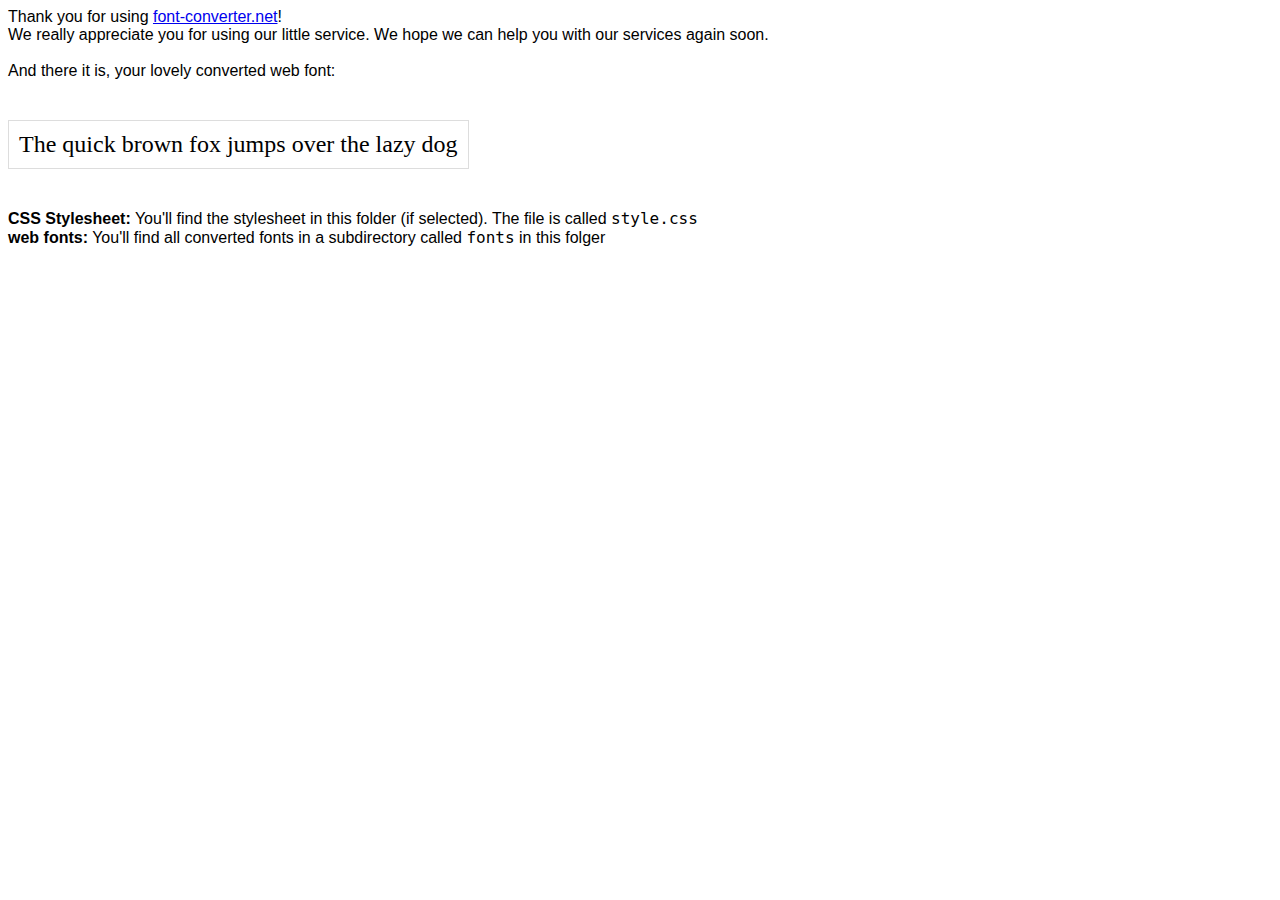
<file: ShorifBongobondhuUNICODE/index.html>
<html>
    <head>
        <title>You converted a font!</title>
        
        <link rel="stylesheet" href="style.css" type="text/css" media="all" />
        
        <style>
            .thankyou, .notes {
                font-family: "Helvetica Neue", Helvetica, Arial, sans-serif;
                font-size: 16px;
            }

            .sample {
                font-family: 'ShorifBongobondhuUNICODE';
                font-size: 24px;
                border: 1px solid #ddd;
                display: inline-block;
                padding: 10px;
            }
        </style>
    </head>
    <body>
        <p class="thankyou">
            Thank you for using <a href="http://www.font-converter.net">font-converter.net</a>!<br />
            We really appreciate you for using our little service. We hope we can help you with our services again soon.
            <br /><br />
            And there it is, your lovely converted web font:
        </p>

        <p class="sample">
            The quick brown fox jumps over the lazy dog
        </p>

        <p class="notes">
            <b>CSS Stylesheet:</b> You'll find the stylesheet in this folder (if selected). The file is called <code>style.css</code><br />
            <b>web fonts:</b> You'll find all converted fonts in a subdirectory called <code>fonts</code> in this folger<br />
        </p>
    </body>
</html>
</file>
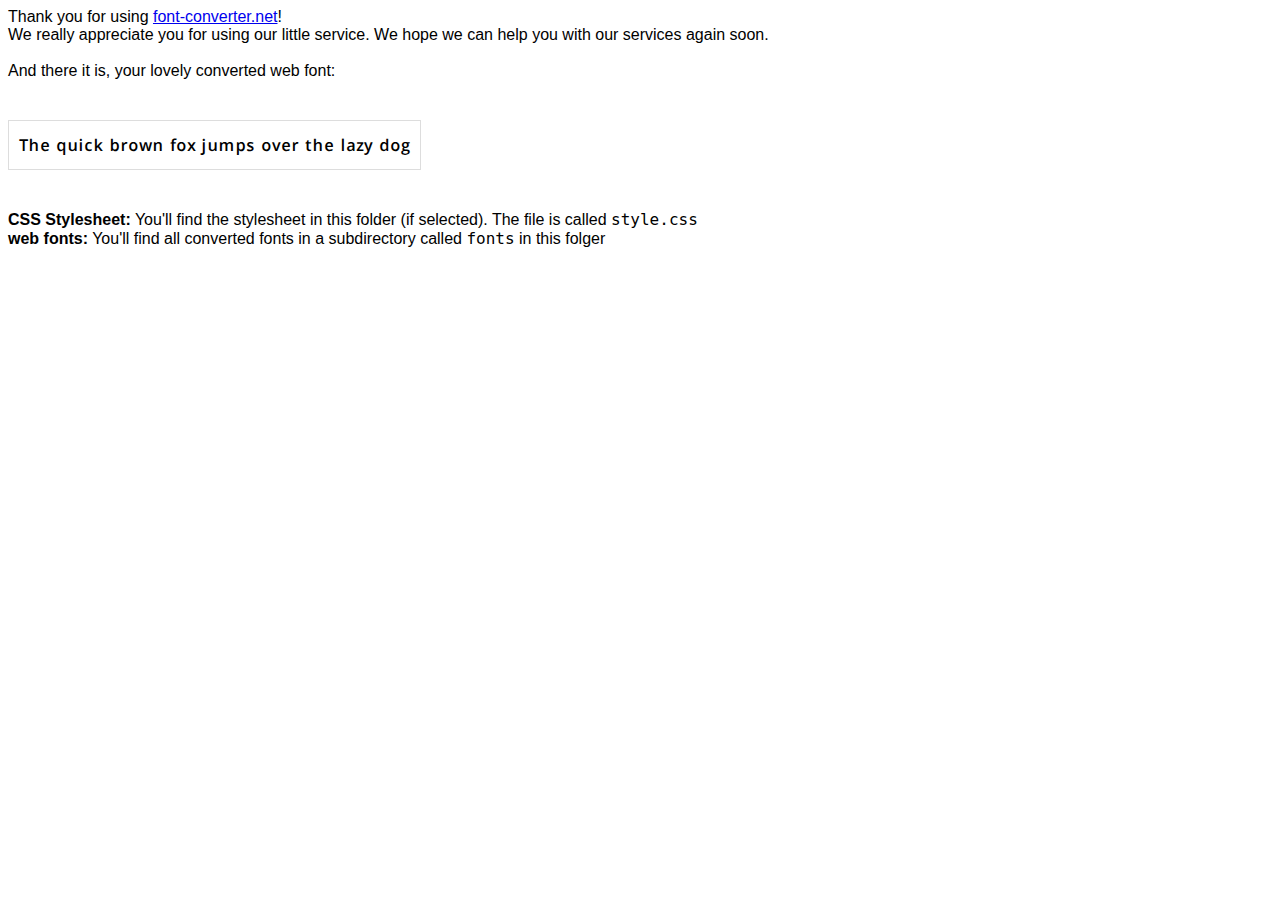
<file: ShorifJonota/index.html>
<html>
    <head>
        <title>You converted a font!</title>
        
        <link rel="stylesheet" href="style.css" type="text/css" media="all" />
        
        <style>
            .thankyou, .notes {
                font-family: "Helvetica Neue", Helvetica, Arial, sans-serif;
                font-size: 16px;
            }

            .sample {
                font-family: 'ShorifJonota';
                font-size: 24px;
                border: 1px solid #ddd;
                display: inline-block;
                padding: 10px;
            }
        </style>
    </head>
    <body>
        <p class="thankyou">
            Thank you for using <a href="http://www.font-converter.net">font-converter.net</a>!<br />
            We really appreciate you for using our little service. We hope we can help you with our services again soon.
            <br /><br />
            And there it is, your lovely converted web font:
        </p>

        <p class="sample">
            The quick brown fox jumps over the lazy dog
        </p>

        <p class="notes">
            <b>CSS Stylesheet:</b> You'll find the stylesheet in this folder (if selected). The file is called <code>style.css</code><br />
            <b>web fonts:</b> You'll find all converted fonts in a subdirectory called <code>fonts</code> in this folger<br />
        </p>
    </body>
</html>
</file>
<file: ShorifBongobondhuUNICODE/style.css>
@font-face {
  font-family: "ShorifBongobondhuUNICODE";
  src: url("https://idwm4w.sn.files.1drv.com/[base64]/ShorifBongobondhuUNICODE.eot"); /* IE9 Compat Modes */

  src: url("./fonts/ShorifBongobondhuUNICODE.eot?#iefix") format("embedded-opentype"), /* IE6-IE8 */

    url("https://4mehca.sn.files.1drv.com/[base64]/ShorifBongobondhuUNICODE.otf") format("opentype"), /* Open Type Font */

    url("https://4mehca.sn.files.1drv.com/[base64]/ShorifBongobondhuUNICODE.svg") format("svg"), /* Legacy iOS */

    url("https://4mehca.sn.files.1drv.com/[base64]/ShorifBongobondhuUNICODE.ttf") format("truetype"), /* Safari, Android, iOS */

    url("https://4mehca.sn.files.1drv.com/[base64]/ShorifBongobondhuUNICODE.woff") format("woff"), /* Modern Browsers */

    url("https://4mehca.sn.files.1drv.com/[base64]/ShorifBongobondhuUNICODE.woff2") format("woff2"); /* Modern Browsers */
  font-weight: normal;
  font-style: normal;
}
</file>
<file: ShorifJonota/style.css>
/* font converted using font-converter.net. thank you! */
@font-face {
  font-family: "ShorifJonota";
  src: url("./fonts/ShorifJonota.eot"); /* IE9 Compat Modes */
  src: url("./fonts/ShorifJonota.eot?#iefix") format("embedded-opentype"), /* IE6-IE8 */
    url("./fonts/ShorifJonota.otf") format("opentype"), /* Open Type Font */
    url("./fonts/ShorifJonota.svg") format("svg"), /* Legacy iOS */
    url("./fonts/ShorifJonota.ttf") format("truetype"), /* Safari, Android, iOS */
    url("./fonts/ShorifJonota.woff") format("woff"), /* Modern Browsers */
    url("./fonts/ShorifJonota.woff2") format("woff2"); /* Modern Browsers */
  font-weight: normal;
  font-style: normal;
}
</file>
